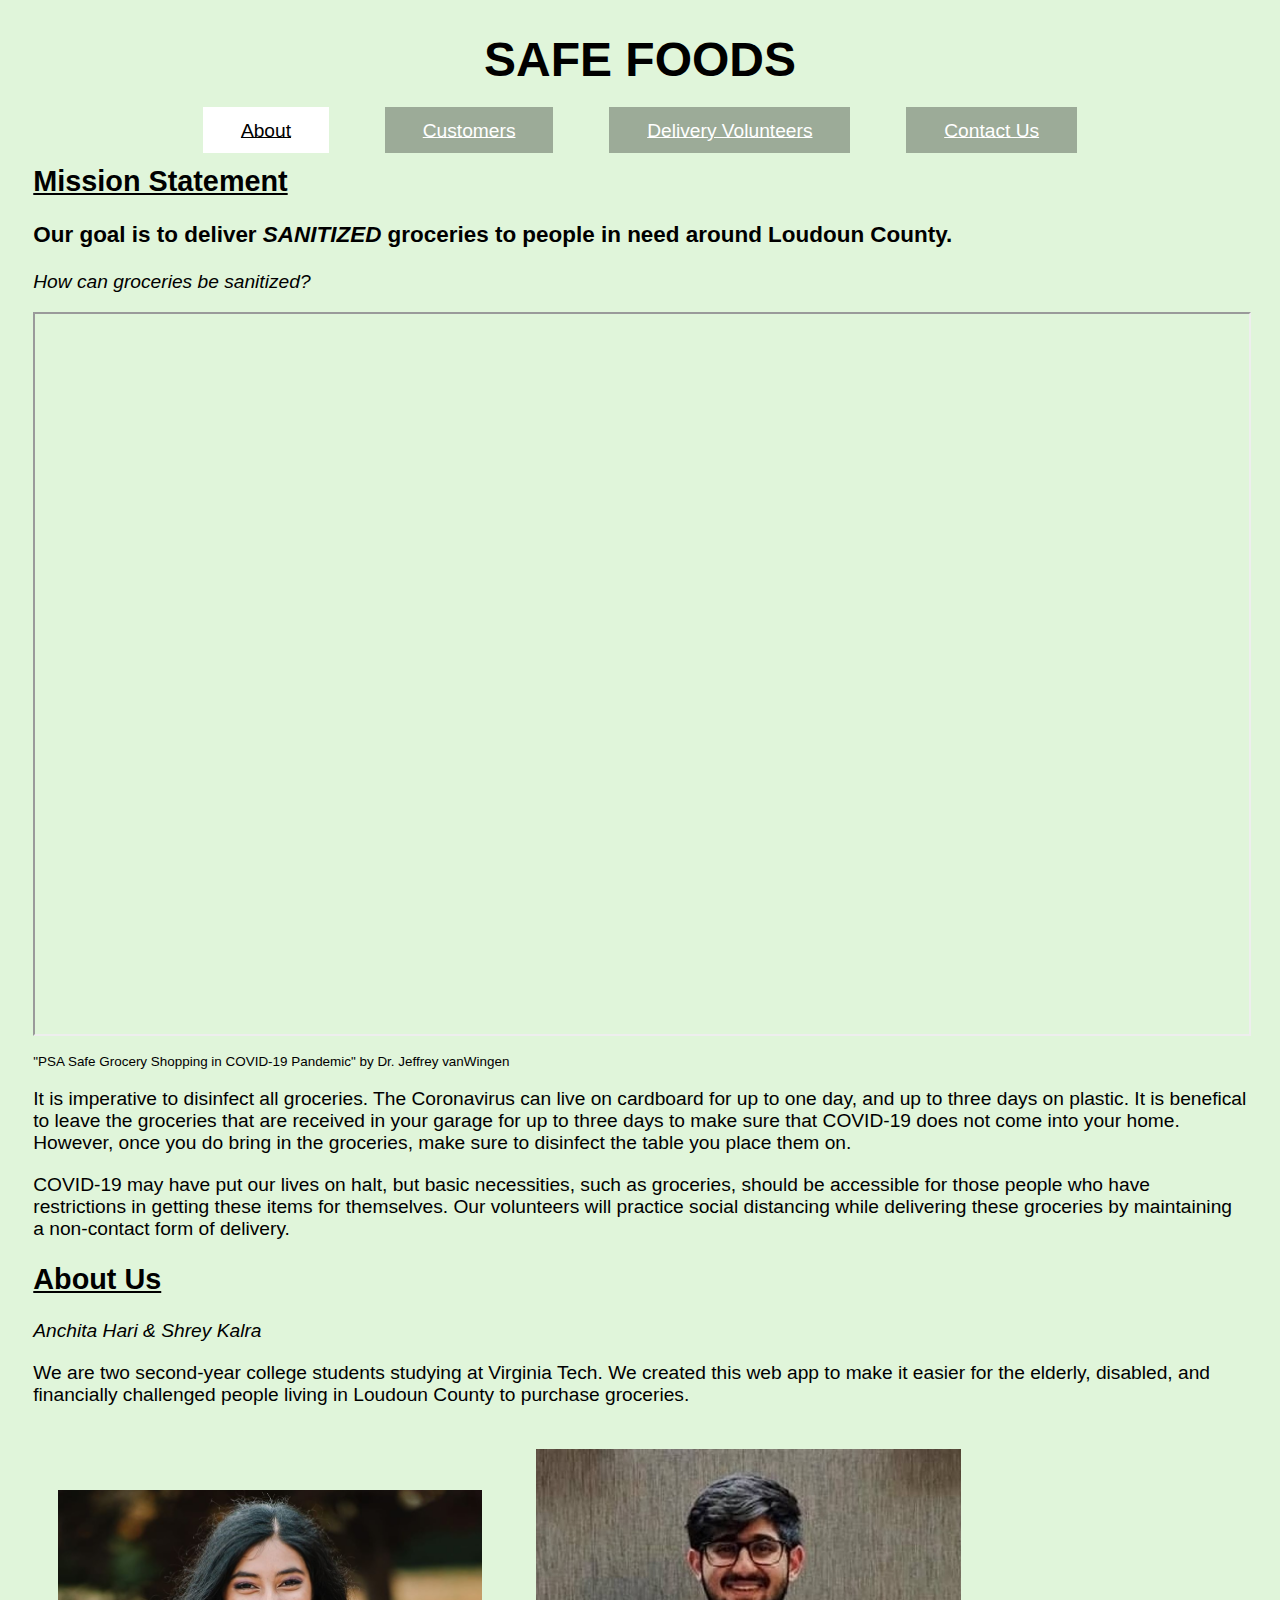
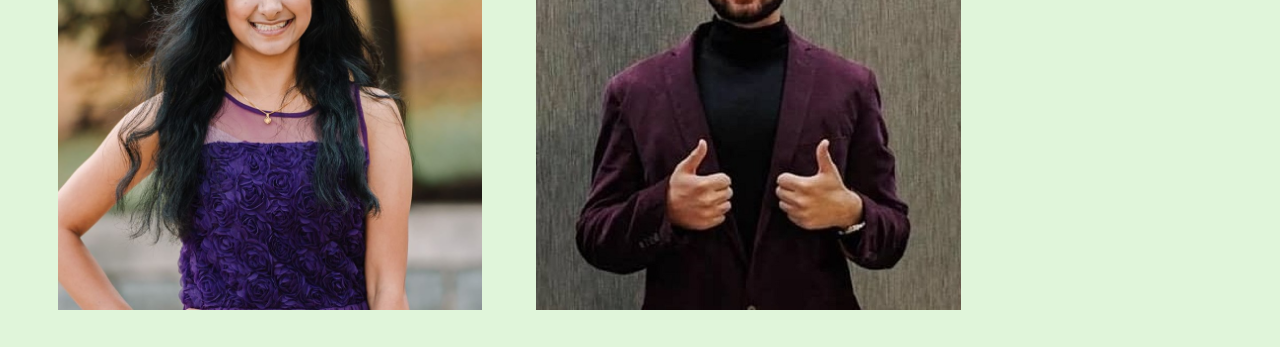
<file: HooHacks/public/index.html>
<!DOCTYPE html>
<html>
    <head>
        <meta charset="UTF-8">
        <title>Safe Foods</title>
        <link rel="stylesheet" href="css/index.css">
    </head>
    <body>
        <header>
            <h1>Safe Foods</h1>
            <nav>
                <a class="active" href="index.html">About</a>
                <a href="customers.html">Customers</a>
                <a href="volunteers.html">Delivery Volunteers</a>
                <a href="contact.html">Contact Us</a>
            </nav>
        </header>

        <section>
            <h2>Mission Statement</h2> 
            <h3>Our goal is to deliver <em>SANITIZED</em> groceries to people in need around Loudoun County.</h3>
            <p><em>How can groceries be sanitized?</em></p>
            <iframe width="1100" height="720" src="https://youtube.com/embed/sjDuwc9KBps" alt="Video on Sanitizing Groceries"></iframe>
            <p id="citation">"PSA Safe Grocery Shopping in COVID-19 Pandemic" by Dr. Jeffrey vanWingen</p>

            <p>It is imperative to disinfect all groceries. The Coronavirus can live on cardboard for up to one day, and up to three
             days on plastic. It is benefical to leave the groceries that are received in your garage for up to three days to make sure
             that COVID-19 does not come into your home. However, once you do bring in the groceries, make sure to disinfect the table
             you place them on.
            </p>

            <p>COVID-19 may have put our lives on halt, but basic necessities, such as groceries, should be accessible for 
             those people who have restrictions in getting these items for themselves. Our volunteers will practice social 
             distancing while delivering these groceries by maintaining a non-contact form of delivery. </p>
        </section>
        
        <section>
            <h2>About Us</h2>
            <p><em>Anchita Hari & Shrey Kalra</em></p>
            <p>We are two second-year college students studying at Virginia Tech. We created this web app to make it easier for
             the elderly, disabled, and financially challenged people living in Loudoun County to purchase groceries.</p>
            <div>
                <img src="imgs/anchita.PNG" alt="Picture of Anchita">
                <img src="imgs/shrey.jpeg" alt="Picture of Shrey">
            </div>
        </section>
    </body>
</html>
</file>
<file: HooHacks/public/css/index.css>
body {
    background-color: #E0F5DA;
    font-family: 'Segoe UI', Tahoma, Arial, sans-serif;
}

header {
    text-align: center;
}

h1 {
    font-size: 300%;
    text-transform: uppercase;
}

nav {
    padding: 1% 4%;
    font-size: 120%;
}

nav a {
    color: #ffffff;
    background-color: rgba(0, 0, 0, 0.3);
    padding: 1% 3%;
    margin: 5%;
}

.active, nav a:hover {
    color: #000000;
    background-color: #ffffff;
}

section {
    padding-left: 2%;
    padding-right: 2%;
    font-size: 120%;
}

h2 {
    text-decoration: underline;
}

#citation {
    font-size: 70%;
}

img {
    width: 35%;
    padding: 2%;
}

@media screen and (min-width: 150px) {
    nav {
        display: grid;
        margin: 1%
    }
    iframe {
        width: 100%;
    }
}

@media screen and (min-width: 460px) {
    nav a {
        font-size: 90%;
    }
}

@media screen and (min-width: 860px) {
    nav {
        display: inline;
    }
    nav a {
        font-size: 100%;
        margin: 2%;
    }
}

@media screen and (min-width: 1360px) {
    nav {
        display: inline;
    }
    nav a {
        font-size: 110%;
        margin: 4%;
    }
    iframe {
        width: 90%;
    }
}
</file>
